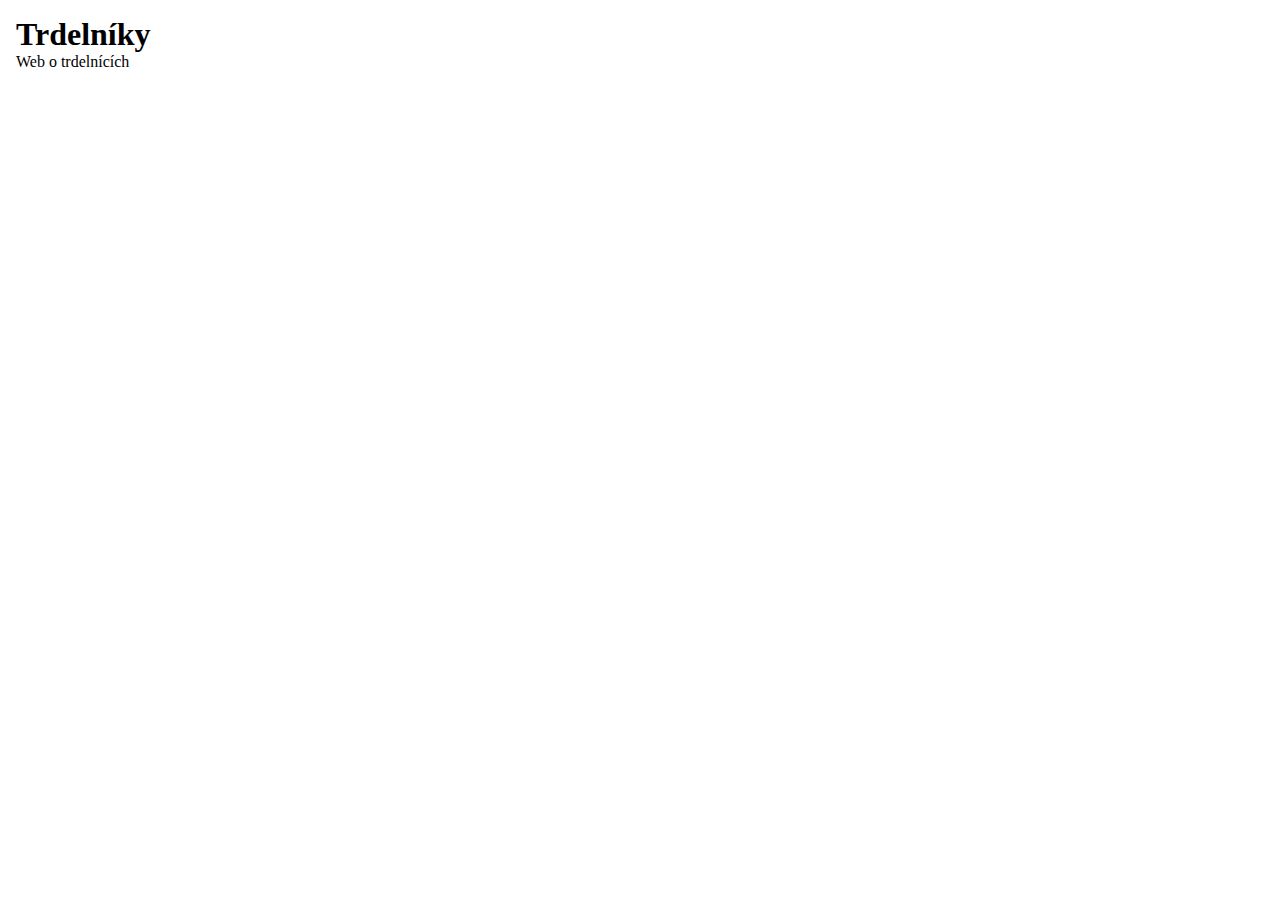
<file: index.html>
<!DOCTYPE html>
<html lang="cs">
  <head>
    <meta charset="UTF-8">
    <meta name="viewport" content="width=device-width, initial-scale=1">
    <title>Trdelníky</title>
    <link href="css/style.css" rel="stylesheet">
  </head>
  <body>
    <h1>Trdelníky</h1>
    <p>Web o trdelnících</p>
  
  </body>
</html>
</file>
<file: css/style.css>
:root{
  --maintoc-width: 30ch;
  --content-padding: 2ch;
  --maintoc-padding: var(--content-padding);
  --maintoc-total: calc(var(--maintoc-width));
  --main-content-width: 80ch;
  --header-height: 6ch;
  --footer-height: 6ch;
  --sectiontoc-padding: calc(var(--maintoc-total) + var(--main-content-width) + var(--content-padding) * 2);
  --sectiontoc-width: var(--maintoc-width);
  --page-width: calc(var(--maintoc-total) + var(--main-content-width) + var(--content-padding) * 2 + var(--sectiontoc-width) + var(--content-padding) * 2);
}

*, *::before, *::after {
  box-sizing: border-box;
}

/* 2. Remove default margin */
* {
  margin: 0;
}

nav.TOC > span, nav.minitoc > span{display: block;}

body {
  margin: 1rem;
  max-width: 100%;
}

main.main-content, .abstract, .maketitle {
/* body { */
  padding: var(--content-padding);
  margin-left: var(--maintoc-total);
  margin-top: var(--header-height);
  width: 100%;
  max-width: var(--main-content-width);
  border: 1px solid #ccc;
}

/* Hide main.content if empty */
main.main-content:not(:has(*)) {
  display: none;
}

/* fix for maketitle and abstract */
div.maketitle:has(+ .abstract) {
  border-bottom: none; 
  margin-bottom: 0;
}
.maketitle + .abstract {
  margin-top: 0;
  border-top: none;
}



header {
  position: fixed;
  top: 0;
  left: 0;
  right: 0;
  height: var(--header-height);
  background-color: #ddd;
  z-index: 1000;
  display: flex;
  align-items: center;
  padding: 0 1rem;
  transition: transform 0.3s ease;
}

/* header: hidden, shown only by JS if needed*/
footer {
  display: none;
  position: fixed;
  bottom: 0;
  left: 0;
  right: 0;
  height: var(--footer-height);
  background-color: #ddd;
  z-index: 1000;
  display: flex;
  align-items: center;
  justify-content: center;
}


nav.TOC {
  position: fixed;
  top: var(--header-height);
  left: 0;
  width: var(--maintoc-width);
  height: calc(100vh - var(--header-height));
  overflow-y: auto;
  background-color: #f0f0f0;
  overflow-y: scroll;
  scrollbar-color: #888 #f0f0f0;
  scrollbar-width: thin;
  padding: var(--maintoc-padding);
  z-index: 900;
}



.chapterTOCS{
  padding: var(--content-padding);
  position: fixed;
  top: var(--header-height);
  left: var(--sectiontoc-padding);
  max-width: var(--sectiontoc-width);
}

nav.TOC, .chapterTOCS{
  transition: transform 0.3s ease;
  transform: translateY(0); /* default state */
}

 .chapterTOCS .likesectionToc, .chapterTOCS .sectionToc,
 .chapterTOCS .likesubsectionToc, .chapterTOCS .subsectionToc,
 .chapterTOCS .likesubsectionToc, .chapterTOCS .subsectionToc,
 .chapterTOCS .likesubsubsectionToc, .chapterTOCS .subsubsectionToc {margin-left:0em;}



nav.TOC span.chapterToc {
  display: block;
  margin-bottom: 10px;
}

nav.TOC span.sectionToc {
  display: none;
  margin-left: 20px;
}

nav.TOC span.chapterToc.clicked ~ span.sectionToc {
  display: block;
}
nav.TOC span.chapterToc.clicked ~ span.chapterToc ~ span.sectionToc{
  display: none;
}

/* Hamburger button */
.hamburger {
  display: none;
  flex-direction: column;
  justify-content: center; 
  align-items: center;
  width: 40px;
  height: 40px;
  cursor: pointer;
  gap: 6px; 
}

.hamburger span {
  display: inline-flex;
  width: 24px;
  height: 3px;
  background-color: black;
  border-radius: 2px;

}

h1,h2,h3,h4,h5,h6 {
  margin-top: 1rem;
}

/* this should prevent scrolling when the hamburer menu is opened */
body.no-scroll {
  overflow: hidden;
}

/* Hide nav.TOC on smaller screens */
/* We cannot use variables or calc, so the width is hardcoded */
@media (max-width: 124ch) {
  nav.TOC {
    transform: translateX(-100%);
    transition: transform 0.3s ease;
  }

  nav.TOC.open {
    transform: translateX(0);
  }

  main.main-content, .abstract, .maketitle {
    margin: 0;
    margin-top: var(--header-height);
  }

  .hamburger {
    display: flex;
    /* margin-left: auto; */
  }
  .sectionTOCS{
    position: relative;
    top: 0;
    padding: 0;
    left: 0;
    margin: 1em 0;

  }
}
</file>
